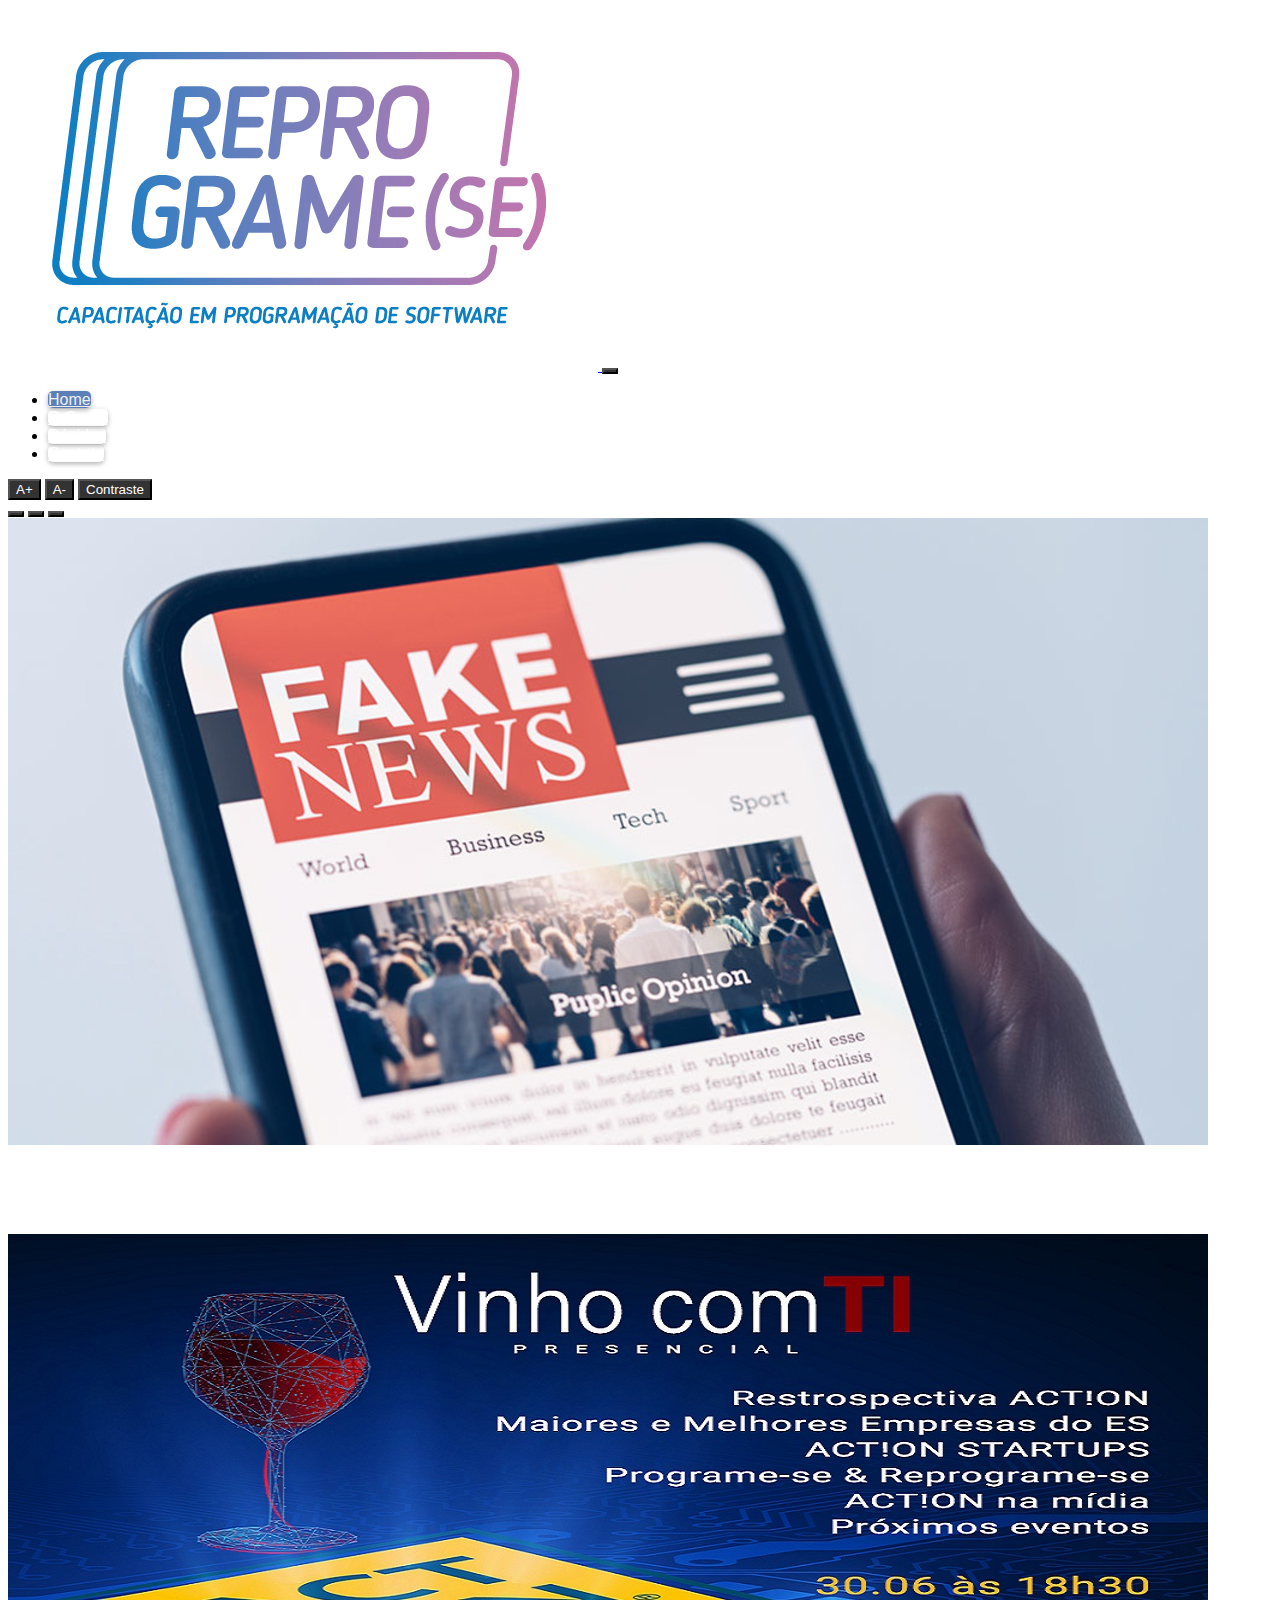
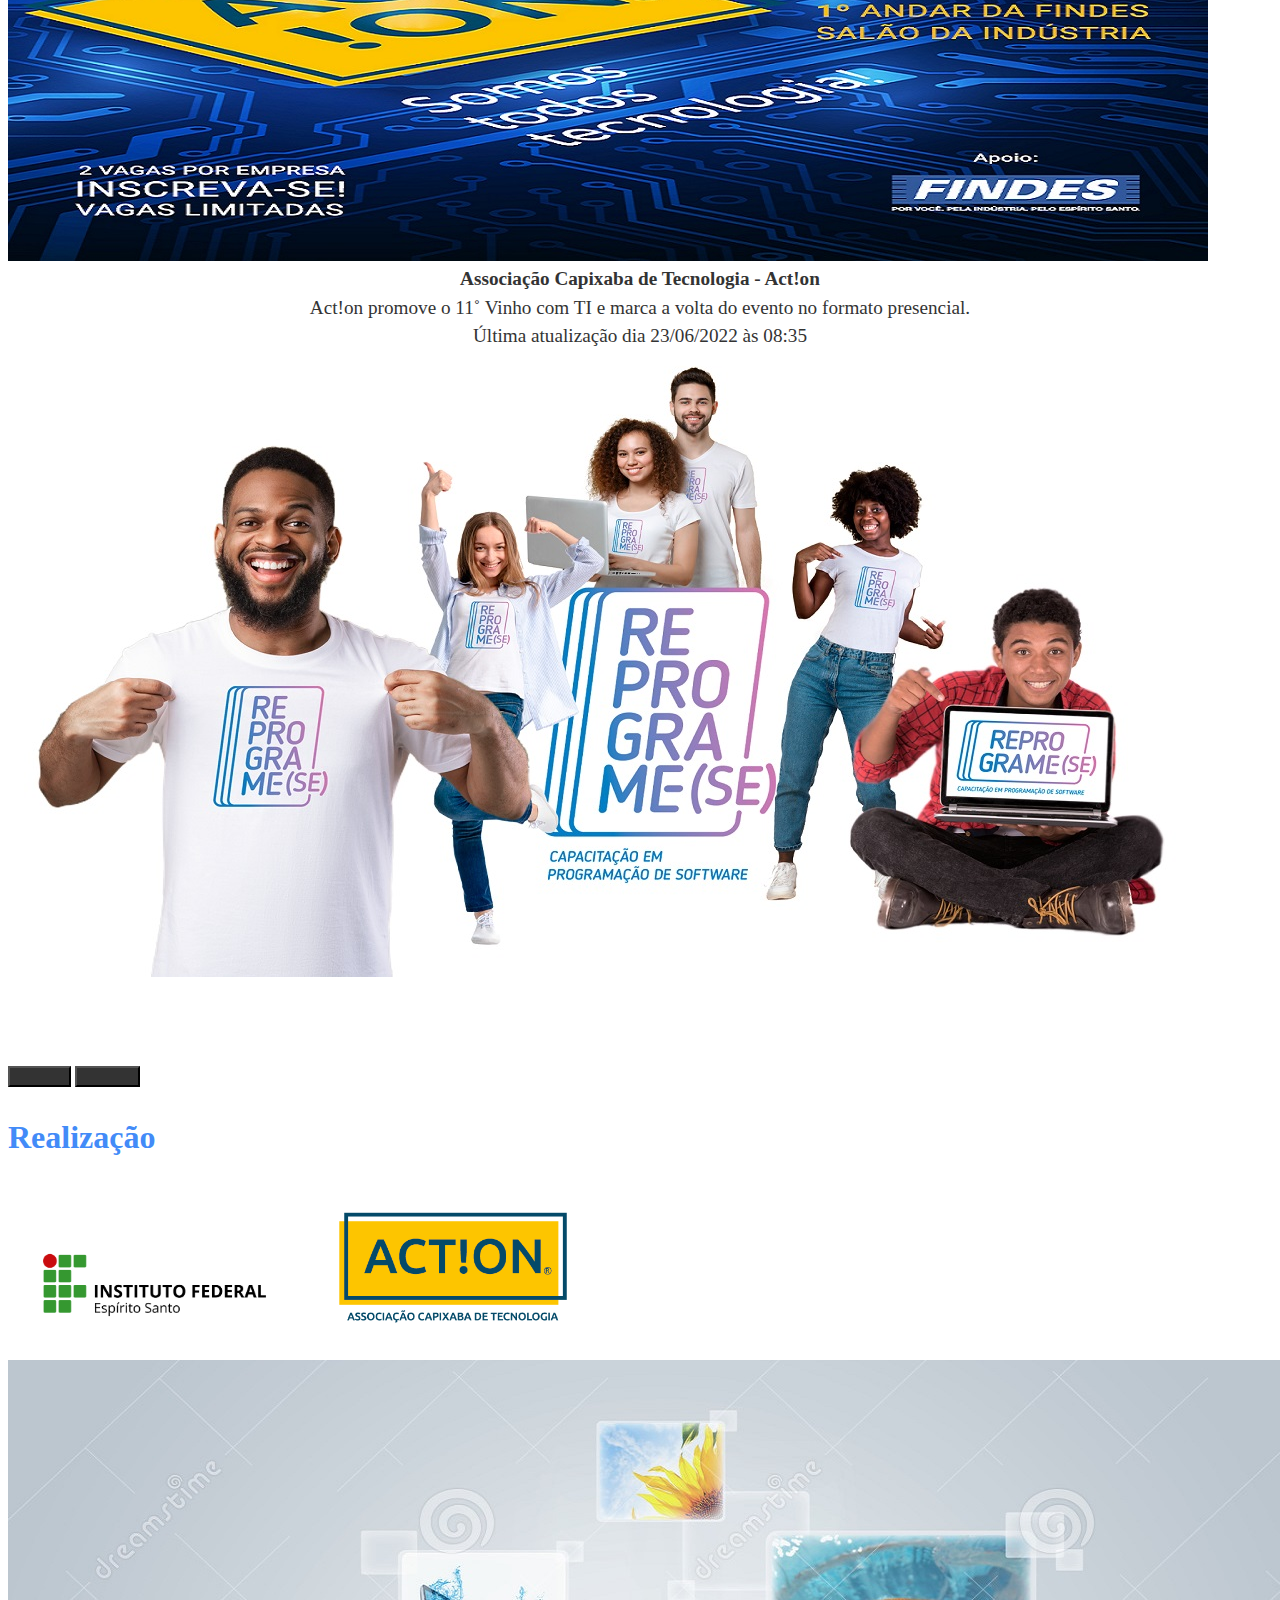
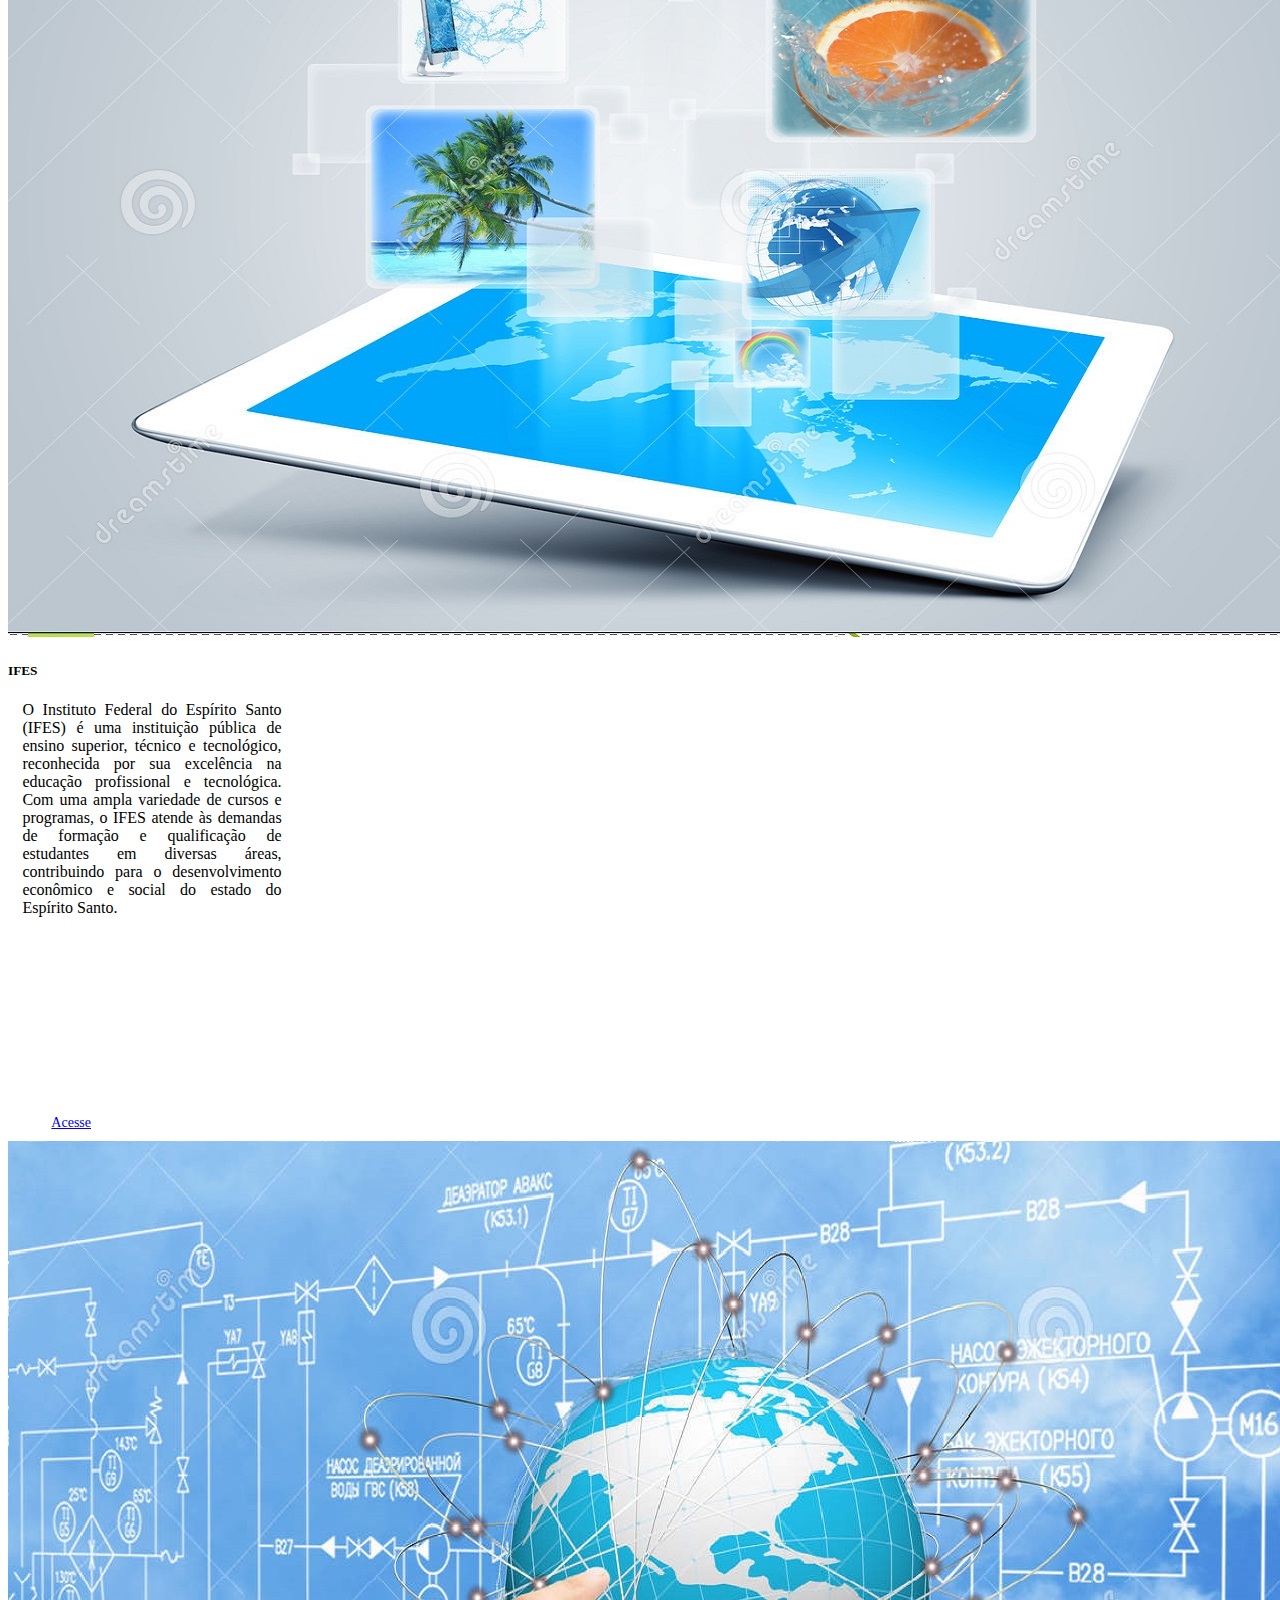
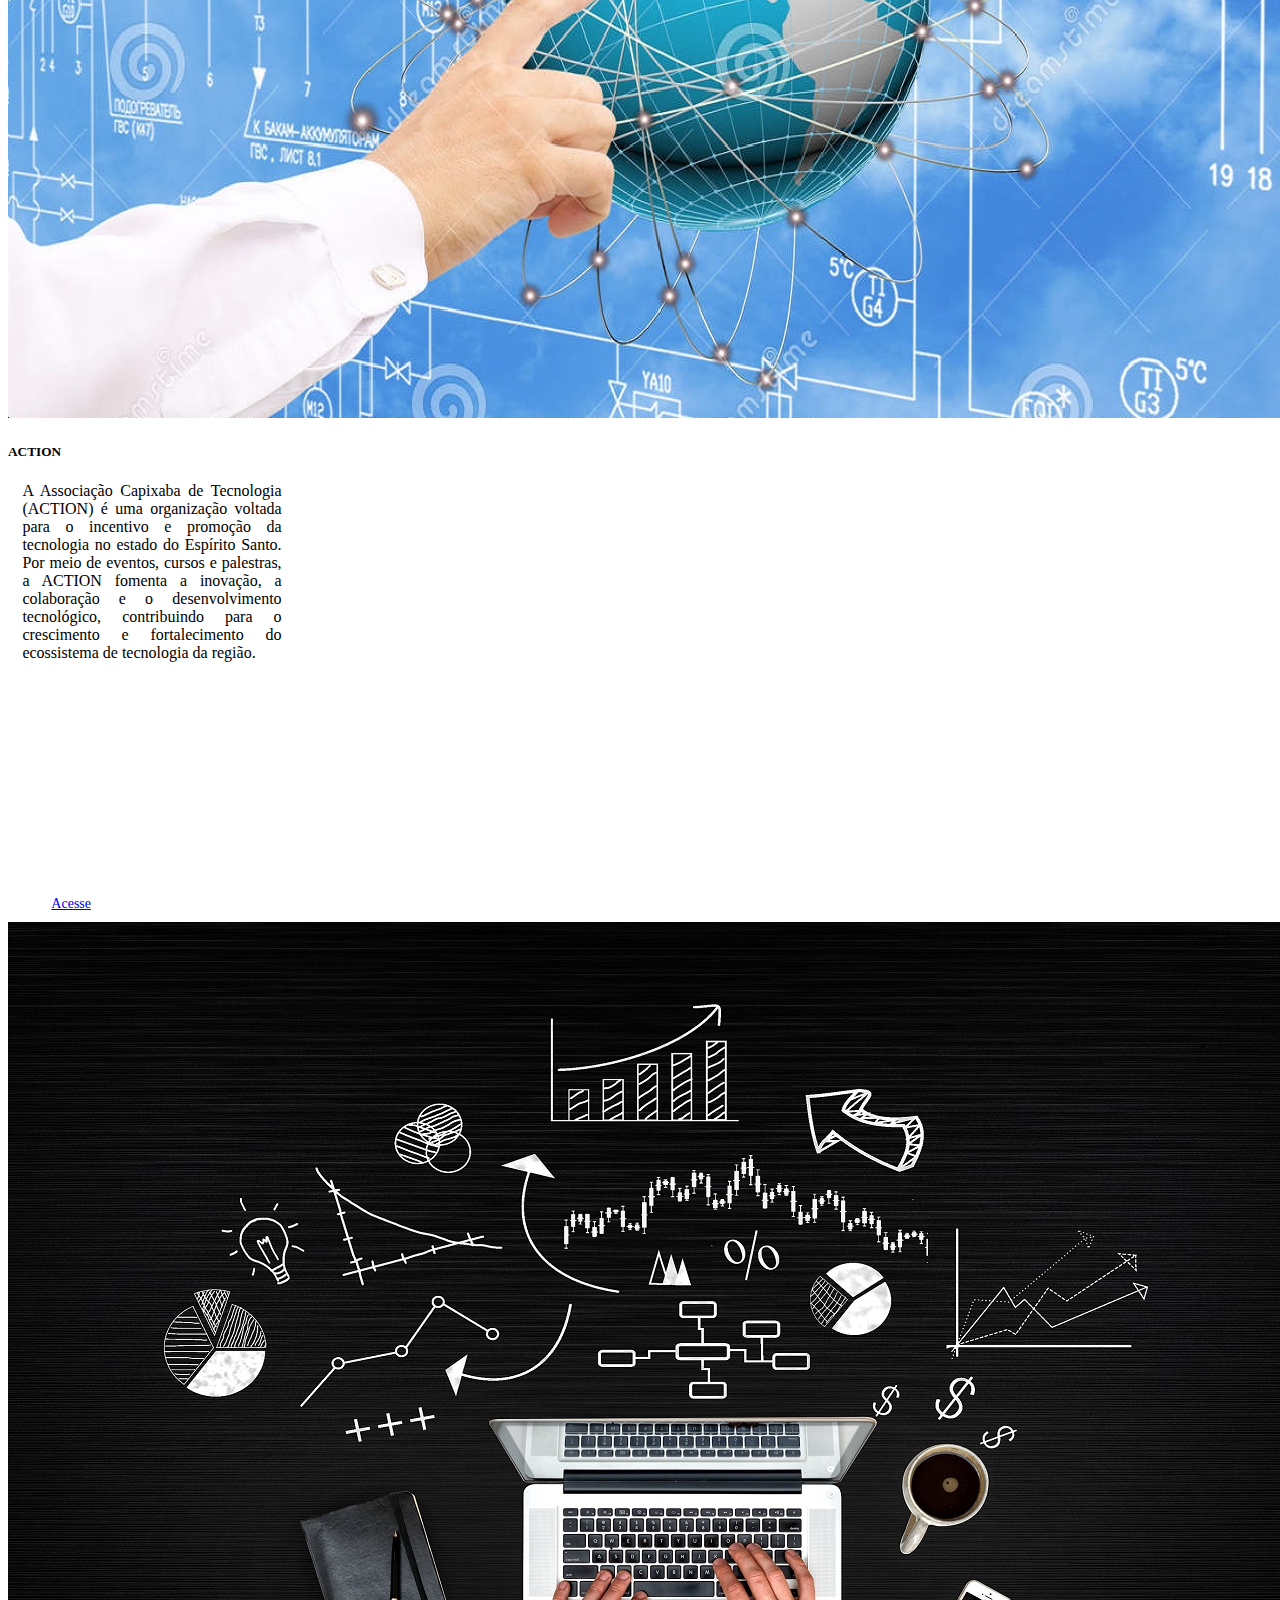
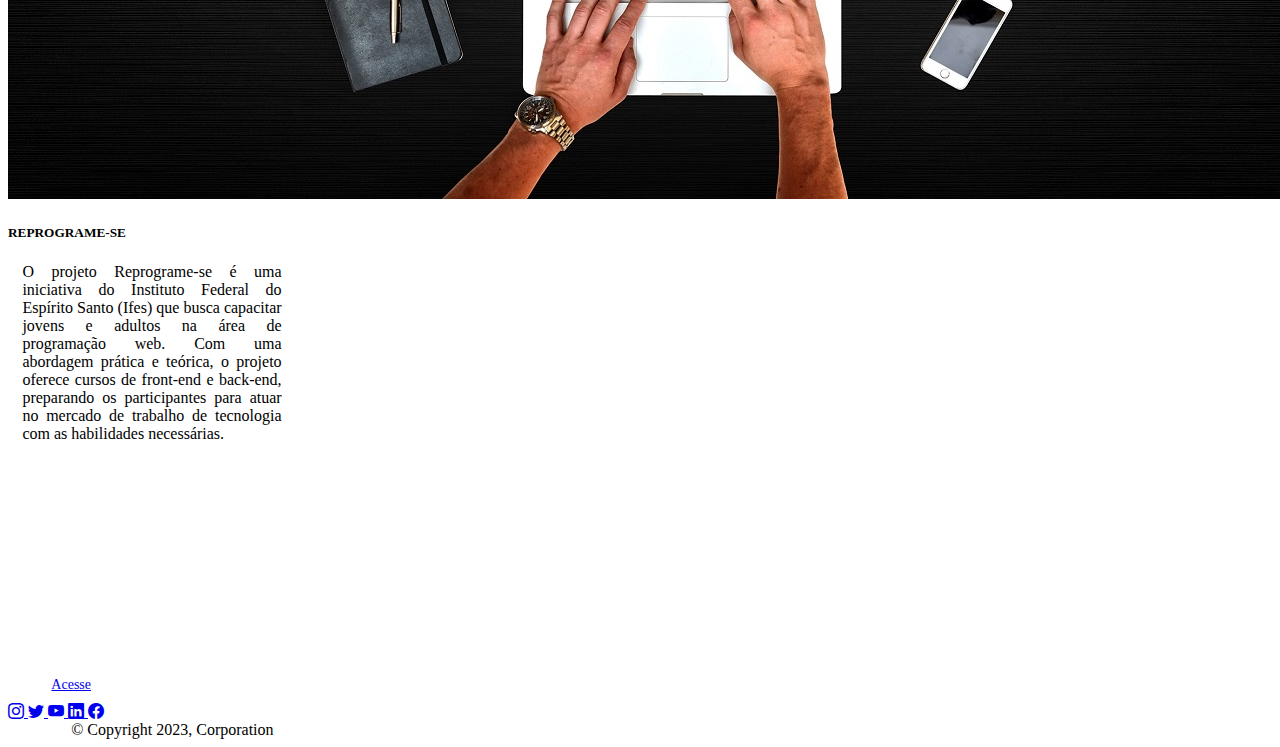
<file: index.html>
<!DOCTYPE html>
<html lang="pt-br">

<head>
  <!-- Metadados para compatibilidade com navegadores -->
  <meta charset="utf-8">
  <meta http-equiv="X-UA-Compatible" content="IE=edge">
  <meta name="viewport" content="width=device-width, initial-scale=1.0">
  <meta name="description" content="Página inicial do projeto Reprograme-se">

  <!-- Título da página -->
  <title>Reprograme-se</title>

  <!-- Links para estilos CSS -->
  <link rel="stylesheet" href="assets/css/style.css">
  <link rel="stylesheet" href="https://cdn.jsdelivr.net/npm/bootstrap@5.3.0-alpha1/dist/css/bootstrap.min.css"
    integrity="sha384-GLhlTQ8iRABdZLl6O3oVMWSktQOp6b7In1Zl3/Jr59b6EGGoI1aFkw7cmDA6j6gD" crossorigin="anonymous">
  <link rel="stylesheet" href="https://cdn.jsdelivr.net/npm/bootstrap-icons@1.10.3/font/bootstrap-icons.css">

  <!-- Scripts JavaScript -->
  <script src="https://cdn.jsdelivr.net/npm/bootstrap@5.3.0-alpha1/dist/js/bootstrap.bundle.min.js"
    integrity="sha384-w76AqPfDkMBDXo30jS1Sgez6pr3x5MlQ1ZAGC+nuZB+EYdgRZgiwxhTBTkF7CXvN" crossorigin="anonymous"
    defer></script>
</head>

<body>
  <!-- Cabeçalho com a barra de navegação -->
  <header>
    <nav class="navbar navbar-expand-lg navbar-light bg-light m-3">
      <div class="container-fluid">

        <!-- Link para a página inicial com logo do projeto -->
        <a href="index.html" class="navbar-brand">
          <img id="logo-reprogramese" src="assets/img/1logo-reprogramese/logo-reprogramese.png"
            alt="Logo Reprograme-se">
        </a>

        <!-- Botão para alternar a barra de navegação em dispositivos móveis -->
        <button class="navbar-toggler" type="button" data-bs-toggle="collapse" data-bs-target="#navbarSupportedContent"
          aria-controls="navbarSupportedContent" aria-expanded="false" aria-label="Alternar navegação">
          <span class="navbar-toggler-icon"></span>
        </button>

        <!-- Itens da barra de navegação -->
        <div class="collapse navbar-collapse" id="navbarSupportedContent">
          <ul class="navbar-nav me-auto mb-2 mb-lg-0">
            <!-- Links para as páginas principais do site -->
            <li class="nav-item">
              <a class="nav-link active" aria-current="page" href="index.html">Home</a>
            </li>
            <li class="nav-item">
              <a class="nav-link" href="curso.html">O Curso</a>
            </li>
            <li class="nav-item">
              <a class="nav-link" href="duvidas.html">Dúvidas</a>
            </li>
            <li class="nav-item">
              <a class="nav-link" href="contato.html">Contato</a>
            </li>
          </ul>

          <!-- Botões para aumentar ou diminuir o tamanho da fonte e alterar o contraste -->
          <div class="d-flex gap-2">
            <!-- Botão para aumentar o tamanho da fonte -->
            <button class="btn btn-outline-primary" type="button" id="aumentar-fonte">A+</button>

            <!-- Botão para diminuir o tamanho da fonte -->
            <button class="btn btn-outline-primary" type="button" id="diminuir-fonte">A-</button>

            <!-- Botão para alternar o contraste -->
            <button class="btn btn-outline-primary" type="button" id="alternar-contraste">Contraste</button>
          </div>
        </div>
      </div>
    </nav>
  </header>

  <!-- Seção com carrossel de notícias -->
  <section>
    <div id="carousel" class="carousel slide m-3" data-bs-ride="carousel">
      <div class="carousel-indicators">
        <button type="button" data-bs-target="#carousel" data-bs-slide-to="0" class="active" aria-current="true"
          aria-label="Slide 1"></button>
        <button type="button" data-bs-target="#carousel" data-bs-slide-to="1" aria-label="Slide 2"></button>
        <button type="button" data-bs-target="#carousel" data-bs-slide-to="2" aria-label="Slide 3"></button>
      </div>

      <!-- Slides do carrossel -->
      <div class="carousel-inner">

        <!-- Primeiro slide -->
        <div class="carousel-item active">
          <a href="https://www.ifes.edu.br/noticias/20847-ultimos-dias-para-se-inscrever-no-curso-que-ensina-a-identificar-fake-news"
            target="_blank">
            <img src="assets/img/2notícias/1fake-news.jpg" class="d-block w-100"
              alt="Últimos dias para se inscrever no curso que ensina a identificar fake news">
          </a>
          <div class="carousel-caption d-none d-sm-block  rounded-3">
            <h5 class="badge bg-primary text-wrap">Instituto Federal do Espírito Santo - Ifes</h5>
            <p class="badge bg-primary text-wrap">Últimos dias para se inscrever no curso que ensina a identificar fake
              news.</p>
            <p class="badge bg-primary text-wrap">Publicado: Sexta, 03 de Março de 2023, 16h48 | Última atualização em
              Sexta, 03 de Março de 2023, 16h51</p>
          </div>
        </div>

        <!-- Segundo slide -->
        <div class="carousel-item">
          <a href="https://action.org.es/acton-promove-o-11%cb%9a-vinho-com-ti-e-marca-a-volta-do-evento-no-formato-presencial"
            target="_blank">
            <img src="assets/img/2notícias/2action.jpg" class="d-block w-100"
              alt="Associação Capixaba de Tecnologia - Act!on promove o 11˚ Vinho com TI e marca a volta do evento no formato presencial">
          </a>
          <div class="carousel-caption d-none d-sm-block  rounded-3">
            <h5 class="badge bg-primary text-wrap">Associação Capixaba de Tecnologia - Act!on</h5>
            <p class="badge bg-primary text-wrap">Act!on promove o 11˚ Vinho com TI e marca a volta do evento no formato
              presencial.</p>
            <p class="badge bg-primary text-wrap">Última atualização dia 23/06/2022 às 08:35</p>
          </div>
        </div>

        <!-- Terceiro slide -->
        <div class="carousel-item">
          <a href="https://www.ifes.edu.br/noticias/20635-projeto-reprograme-se-abre-inscricoes-para-curso-de-qualificacao"
            target="_blank">
            <img src="assets/img/2notícias/3reprograme-se.jpg" class="d-block w-100"
              alt="Projeto Reprograme-se abre inscrições para curso de qualificação">
          </a>
          <div class="carousel-caption d-none d-sm-block  rounded-3">
            <h5 class="badge bg-primary text-wrap">Reprograme-se</h5>
            <p class="badge bg-primary text-wrap">Projeto Reprograme-se abre inscrições para curso de qualificação.</p>
            <p class="badge bg-primary text-wrap">Publicado: Terça, 30 de Agosto de 2022, 17h13 | Última atualização em
              Segunda, 31 de Outubro de 2022, 16h47</p>
          </div>
        </div>
      </div>

      <!-- Controles do carrossel -->
      <button class="carousel-control-prev" type="button" data-bs-target="#carousel" data-bs-slide="prev">
        <span class="carousel-control-prev-icon" aria-hidden="true"></span>
        <span class="visually-hidden">Anterior</span>
      </button>
      <button class="carousel-control-next" type="button" data-bs-target="#carousel" data-bs-slide="next">
        <span class="carousel-control-next-icon" aria-hidden="true"></span>
        <span class="visually-hidden">Próximo</span>
      </button>
    </div>
  </section>

  <!-- Seção de realização -->
  <section>
    <h1 class="text-center p-2" id="titulo">
      <strong>Realização</strong>
    </h1>
    <div class="d-flex justify-content-center text-primary p-2">
      <img id="logo-ifes" src="assets/img/3logo-ifes/IFES.png" alt="Logo Ifes">
      <img id="logo-action" src="assets/img/4logo-action/ACTION.png" alt="Logo Action">
    </div>

    <!-- Cartões com informações sobre IFES, Action e Reprograme-se -->
    <div class="row d-flex justify-content-center p-3 mb">

      <!-- Cartão sobre o IFES -->
      <div class="col-auto mb-3">
        <div class="card" style="width: 18rem">
          <img src="assets/img/5cards/1card_IFES.jpg" class="card-img-top" alt="Imagem de exemplo">
          <div class="card-body">
            <h5 class="card-title">IFES</h5>
            <p class="card-text">
              O Instituto Federal do Espírito Santo (IFES) é uma instituição pública de ensino superior, técnico e
              tecnológico, reconhecida por sua excelência na educação profissional e tecnológica. Com uma ampla
              variedade de cursos e programas, o IFES atende às demandas de formação e qualificação de estudantes em
              diversas áreas, contribuindo para o desenvolvimento econômico e social do estado do Espírito Santo.
            </p>
            <a href="https://www.ifes.edu.br/" target="_blank" class="btn btn-primary">Acesse</a>
          </div>
        </div>
      </div>

      <!-- Cartão sobre Action -->
      <div class="col-auto mb-3">
        <div class="card" style="width: 18rem">
          <img src="assets/img/5cards/2card_ACTION.jpg" class="card-img-top" alt="Imagem de exemplo">
          <div class="card-body">
            <h5 class="card-title">ACTION</h5>
            <p class="card-text">
              A Associação Capixaba de Tecnologia (ACTION) é uma organização voltada para o incentivo e promoção da
              tecnologia no estado do Espírito Santo. Por meio de eventos, cursos e palestras, a ACTION fomenta a
              inovação, a colaboração e o desenvolvimento tecnológico, contribuindo para o crescimento e fortalecimento
              do ecossistema de tecnologia da região.
            </p>
            <a href="https://action.org.es/" target="_blank" class="btn btn-primary">Acesse</a>
          </div>
        </div>
      </div>

      <!-- Cartão sobre Reprograme-se -->
      <div class="col-auto mb-3">
        <div class="card" style="width: 18rem">
          <img src="assets/img/5cards/3card_Reprograme-se.jpg" class="card-img-top" alt="Imagem de exemplo">
          <div class="card-body">
            <h5 class="card-title">REPROGRAME-SE</h5>
            <p class="card-text">
              O projeto Reprograme-se é uma iniciativa do Instituto Federal do Espírito Santo (Ifes) que busca capacitar
              jovens e adultos na área de programação web. Com uma abordagem prática e teórica, o projeto oferece cursos
              de front-end e back-end, preparando os participantes para atuar no mercado de trabalho de tecnologia com
              as habilidades necessárias.
            </p>
            <a href="https://reprograme-se.org.br/" target="_blank" class="btn btn-primary">Acesse</a>
          </div>
        </div>
      </div>
    </div>
  </section>

  <!-- Rodapé -->
  <footer>
    <!-- Links para redes sociais -->
    <div class="d-flex justify-content-center gap-1 mt-5">
      <a href="https://www.instagram.com/" target="_blank" aria-label="Instagram">
        <i class="bi bi-instagram"></i>
      </a>
      <a href="https://twitter.com/" target="_blank" aria-label="Twitter">
        <i class="bi bi-twitter"></i>
      </a>
      <a href="https://www.youtube.com/" target="_blank" aria-label="YouTube">
        <i class="bi bi-youtube"></i>
      </a>
      <a href="https://www.linkedin.com/" target="_blank" aria-label="LinkedIn">
        <i class="bi bi-linkedin"></i>
      </a>
      <a href="https://www.facebook.com/" target="_blank" aria-label="Facebook">
        <i class="bi bi-facebook"></i>
      </a>
    </div>

    <!-- Copyright -->
    <p class="text-center">
      &copy; Copyright 2023, Corporation
    </p>
  </footer>

  <!-- Incluindo o arquivo JavaScript -->
  <script src="assets/js/script.js"></script>
</body>

</html>
</file>
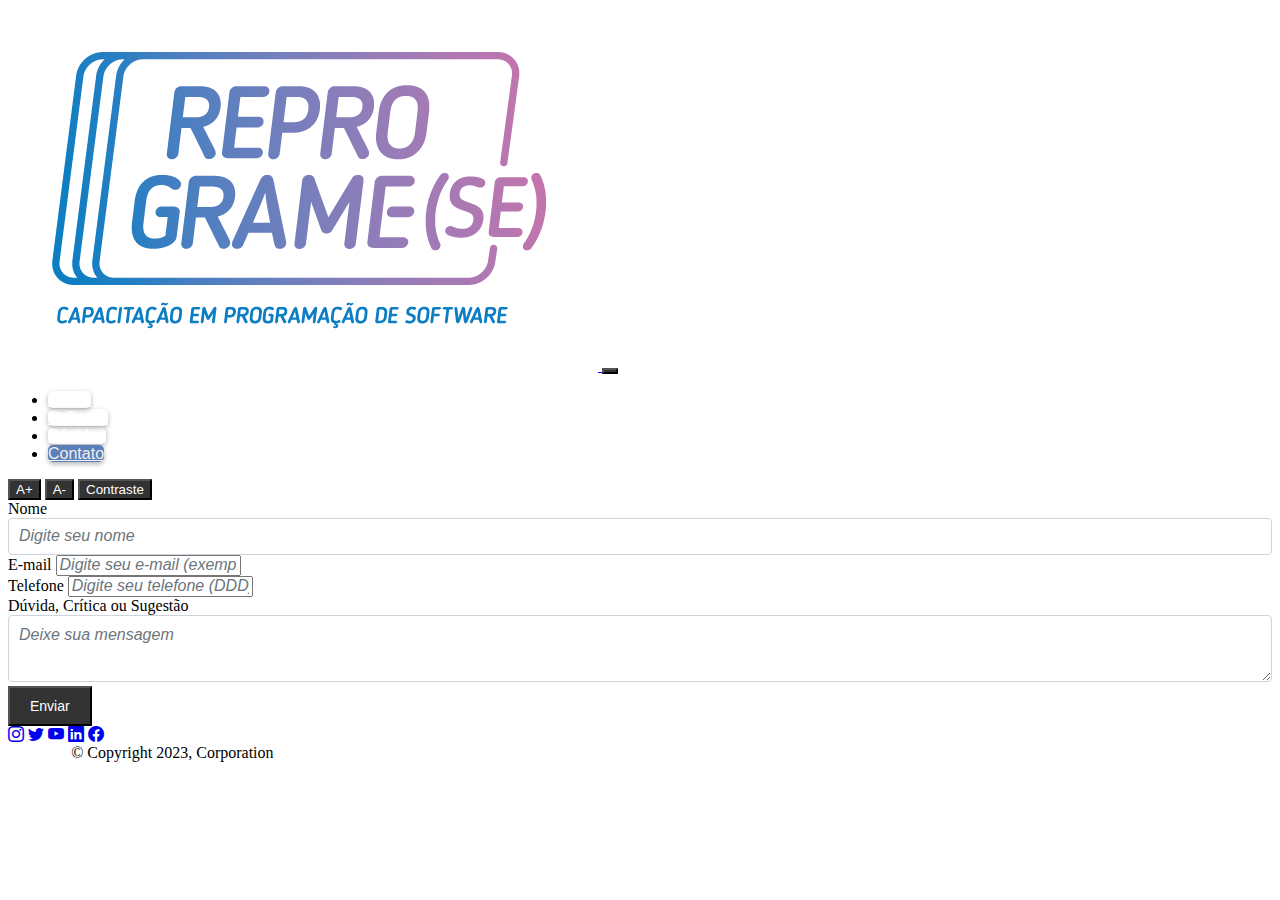
<file: contato.html>
<!DOCTYPE html>
<html lang="pt-br">

<head>
  <!-- Configurações básicas do documento -->
  <meta charset="utf-8">
  <meta http-equiv="X-UA-Compatible" content="IE=edge">
  <meta name="viewport" content="width=device-width, initial-scale=1.0">
  <meta name="description" content="Página de contato do projeto Reprograme-se">
  <title>Reprograme-se - Contato</title>

  <!-- Links para os arquivos CSS -->
  <link rel="stylesheet" href="assets/css/style.css">
  <link rel="stylesheet" href="https://cdn.jsdelivr.net/npm/bootstrap@5.3.0-alpha1/dist/css/bootstrap.min.css"
    integrity="sha384-GLhlTQ8iRABdZLl6O3oVMWSktQOp6b7In1Zl3/Jr59b6EGGoI1aFkw7cmDA6j6gD" crossorigin="anonymous">
  <link rel="stylesheet" href="https://cdn.jsdelivr.net/npm/bootstrap-icons@1.10.3/font/bootstrap-icons.css">

  <!-- Links para os arquivos JavaScript -->
  <script src="https://cdn.jsdelivr.net/npm/bootstrap@5.3.0-alpha1/dist/js/bootstrap.bundle.min.js"
    integrity="sha384-w76AqPfDkMBDXo30jS1Sgez6pr3x5MlQ1ZAGC+nuZB+EYdgRZgiwxhTBTkF7CXvN" crossorigin="anonymous"
    defer></script>
</head>

<body>
  <!-- Cabeçalho com a barra de navegação -->
  <header>
    <nav class="navbar navbar-expand-lg navbar-light bg-light m-3">
      <div class="container-fluid">

        <!-- Link para a página inicial com logo do projeto -->
        <a href="index.html" class="navbar-brand">
          <img id="logo-reprogramese" src="assets/img/1logo-reprogramese/logo-reprogramese.png"
            alt="Logo Reprograme-se">
        </a>

        <!-- Botão para alternar a barra de navegação em dispositivos móveis -->
        <button class="navbar-toggler" type="button" data-bs-toggle="collapse" data-bs-target="#navbarSupportedContent"
          aria-controls="navbarSupportedContent" aria-expanded="false" aria-label="Alternar navegação">
          <span class="navbar-toggler-icon"></span>
        </button>

        <!-- Itens da barra de navegação -->
        <div class="collapse navbar-collapse" id="navbarSupportedContent">
          <ul class="navbar-nav me-auto mb-2 mb-lg-0">
            <!-- Links para as páginas principais do site -->
            <li class="nav-item">
              <a class="nav-link" aria-current="page" href="index.html">Home</a>
            </li>
            <li class="nav-item">
              <a class="nav-link" href="curso.html">O Curso</a>
            </li>
            <li class="nav-item">
              <a class="nav-link" href="duvidas.html">Dúvidas</a>
            </li>
            <li class="nav-item">
              <a class="nav-link active" href="contato.html">Contato</a>
            </li>
          </ul>

          <!-- Botões para aumentar ou diminuir o tamanho da fonte e alterar o contraste -->
          <div class="d-flex gap-2">
            <!-- Botão para aumentar o tamanho da fonte -->
            <button class="btn btn-outline-primary" type="button" id="aumentar-fonte">A+</button>

            <!-- Botão para diminuir o tamanho da fonte -->
            <button class="btn btn-outline-primary" type="button" id="diminuir-fonte">A-</button>

            <!-- Botão para alternar o contraste -->
            <button class="btn btn-outline-primary" type="button" id="alternar-contraste">Contraste</button>
          </div>
        </div>
      </div>
    </nav>
  </header>

  <!-- Seção com o formulário de contato -->
  <section class="container mt-3">
    <!-- Formulário para envio de mensagens -->
    <form id="contato-form" class="row g-3" action="/usuarios/Cadastrar" method="post">
      <!-- Campo de entrada para o nome -->
      <div class="col-md-4 mb-4">
        <label for="nome" class="form-label">Nome</label>
        <input type="text" class="form-control" id="nome" placeholder="Digite seu nome" required>
      </div>

      <!-- Campo de entrada para o e-mail -->
      <div class="col-md-4 mb-4">
        <label for="email" class="form-label">E-mail</label>
        <input type="email" class="form-control" id="email" placeholder="Digite seu e-mail (exemplo@dominio.com)"
          required>
      </div>

      <!-- Campo de entrada para o telefone -->
      <div class="col-md-4 mb-2">
        <label for="telefone" class="form-label">Telefone</label>
        <input type="tel" class="form-control" id="telefone" placeholder="Digite seu telefone (DDD) XXXXX-XXXX"
          pattern="\(\d{2}\) \d{5}-\d{4}" required>
      </div>

      <!-- Campo de entrada para a mensagem -->
      <div class="mb-3">
        <label for="mensagem" class="form-label">Dúvida, Crítica ou Sugestão</label>
        <textarea class="form-control" id="mensagem" rows="3" placeholder="Deixe sua mensagem" required></textarea>
      </div>

      <!-- Botão para enviar o formulário -->
      <div>
        <button type="submit" class="btn btn-primary mb-3">Enviar</button>
      </div>
    </form>
  </section>

  <!-- Rodapé com ícones de redes sociais -->
  <footer>
    <div class="d-flex justify-content-center gap-1 mt-5">
      <a href="https://www.instagram.com/" target="_blank" aria-label="Instagram"><i class="bi bi-instagram"></i></a>
      <a href="https://twitter.com/" target="_blank" aria-label="Twitter"><i class="bi bi-twitter"></i></a>
      <a href="https://www.youtube.com/" target="_blank" aria-label="YouTube"><i class="bi bi-youtube"></i></a>
      <a href="https://www.linkedin.com/" target="_blank" aria-label="LinkedIn"><i class="bi bi-linkedin"></i></a>
      <a href="https://www.facebook.com/" target="_blank" aria-label="Facebook"><i class="bi bi-facebook"></i></a>
    </div>
    <!-- Copyright -->
    <p class="text-center">&copy; Copyright 2023, Corporation</p>
  </footer>

  <!-- Script JavaScript personalizado -->
  <script src="assets/js/script.js"></script>
</body>

</html>
</file>
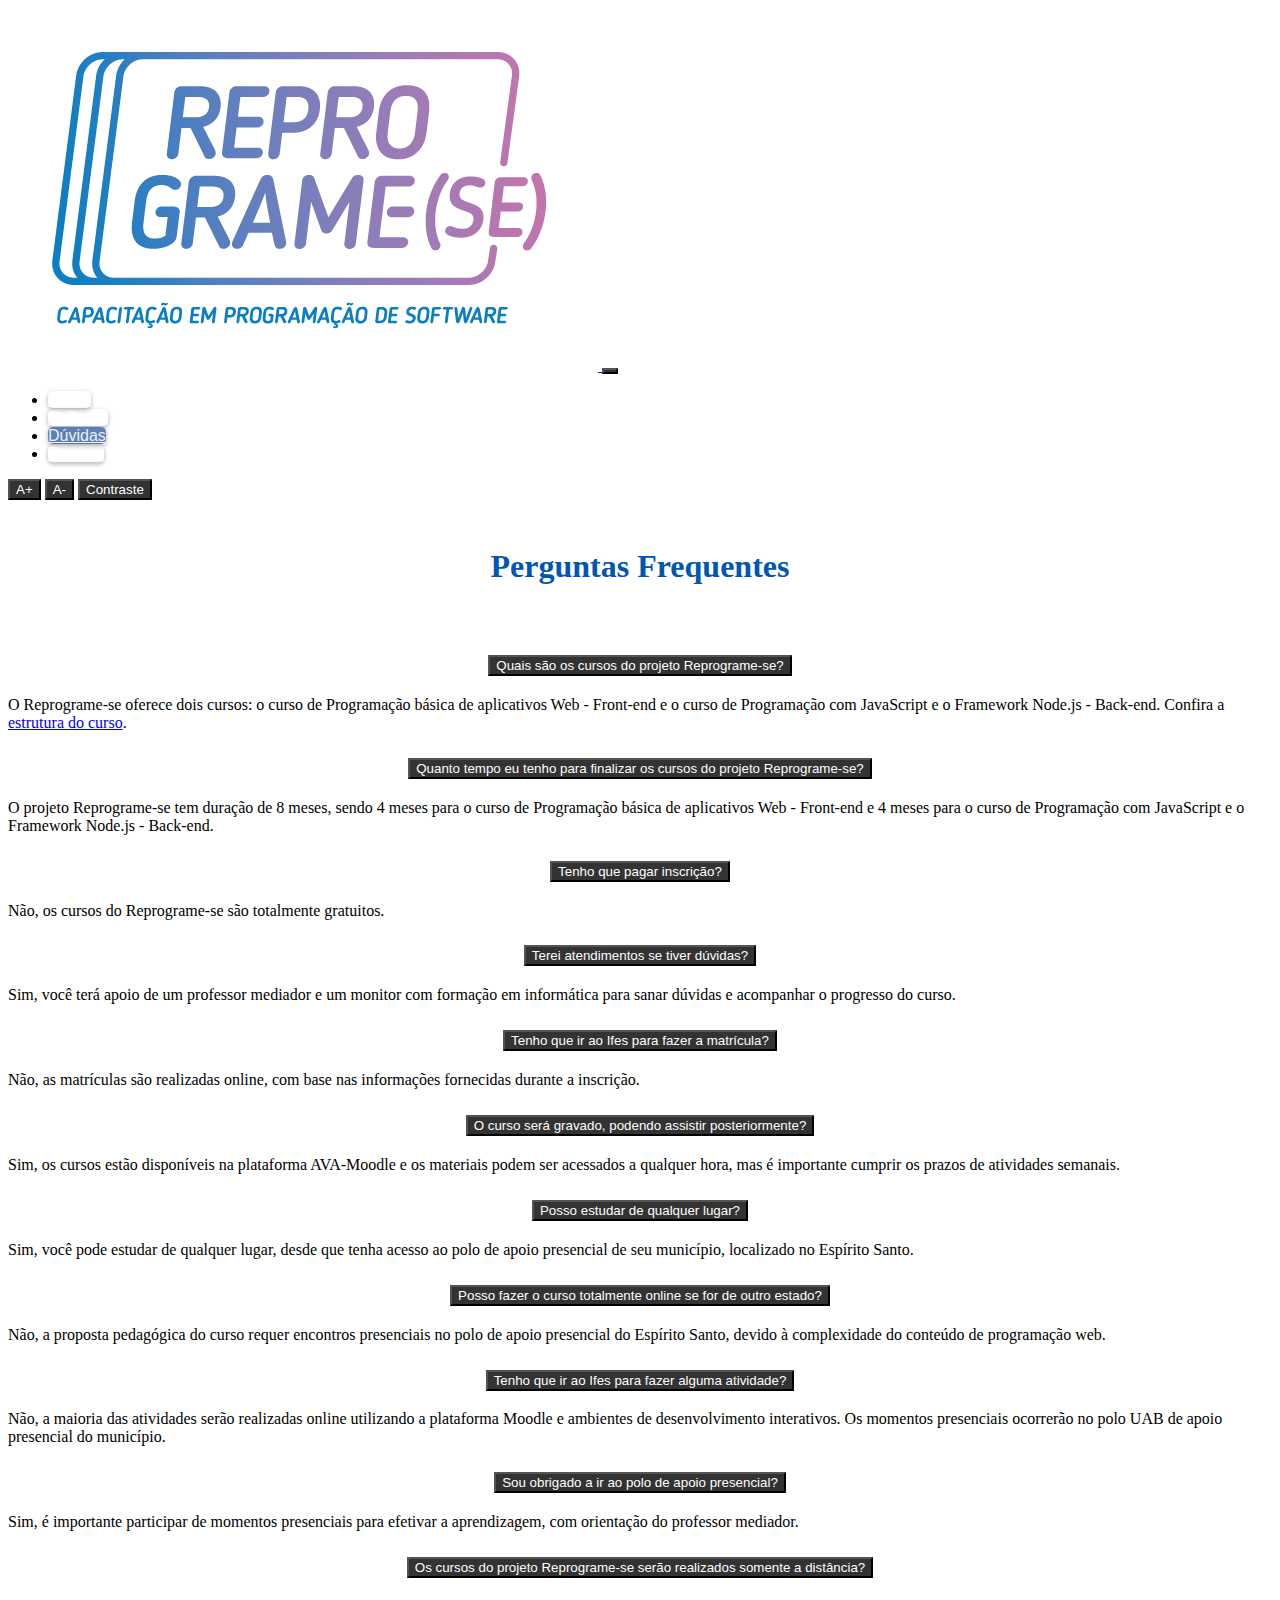
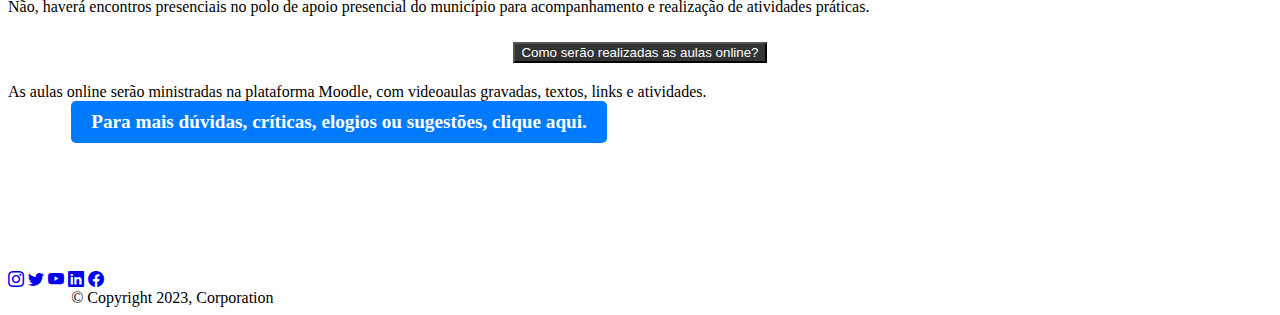
<file: duvidas.html>
<!DOCTYPE html>
<html lang="pt-br">

<head>
    <!-- Configurações básicas do documento -->
    <meta charset="utf-8">
    <meta http-equiv="X-UA-Compatible" content="IE=edge">
    <meta name="viewport" content="width=device-width, initial-scale=1.0">
    <meta name="description" content="Perguntas frequentes sobre o projeto Reprograme-se">
    <title>Reprograme-se - Dúvidas</title>

    <!-- Links para os arquivos CSS -->
    <link rel="stylesheet" href="assets/css/style.css">
    <link rel="stylesheet" href="https://cdn.jsdelivr.net/npm/bootstrap@5.3.0-alpha1/dist/css/bootstrap.min.css"
        integrity="sha384-GLhlTQ8iRABdZLl6O3oVMWSktQOp6b7In1Zl3/Jr59b6EGGoI1aFkw7cmDA6j6gD" crossorigin="anonymous">
    <link rel="stylesheet" href="https://cdn.jsdelivr.net/npm/bootstrap-icons@1.10.3/font/bootstrap-icons.css">

    <!-- Links para os arquivos JavaScript -->
    <script src="https://cdn.jsdelivr.net/npm/bootstrap@5.3.0-alpha1/dist/js/bootstrap.bundle.min.js"
        integrity="sha384-w76AqPfDkMBDXo30jS1Sgez6pr3x5MlQ1ZAGC+nuZB+EYdgRZgiwxhTBTkF7CXvN" crossorigin="anonymous"
        defer></script>
</head>

<body>
    <!-- Cabeçalho com a barra de navegação -->
    <header>
        <nav class="navbar navbar-expand-lg navbar-light bg-light m-3">
            <div class="container-fluid">

                <!-- Link para a página inicial com logo do projeto -->
                <a href="index.html" class="navbar-brand">
                    <img id="logo-reprogramese" src="assets/img/1logo-reprogramese/logo-reprogramese.png"
                        alt="Logo Reprograme-se">
                </a>

                <!-- Botão para alternar a barra de navegação em dispositivos móveis -->
                <button class="navbar-toggler" type="button" data-bs-toggle="collapse"
                    data-bs-target="#navbarSupportedContent" aria-controls="navbarSupportedContent"
                    aria-expanded="false" aria-label="Alternar navegação">
                    <span class="navbar-toggler-icon"></span>
                </button>

                <!-- Itens da barra de navegação -->
                <div class="collapse navbar-collapse" id="navbarSupportedContent">
                    <ul class="navbar-nav me-auto mb-2 mb-lg-0">
                        <!-- Links para as páginas principais do site -->
                        <li class="nav-item">
                            <a class="nav-link" aria-current="page" href="index.html">Home</a>
                        </li>
                        <li class="nav-item">
                            <a class="nav-link" href="curso.html">O Curso</a>
                        </li>
                        <li class="nav-item">
                            <a class="nav-link active" href="duvidas.html">Dúvidas</a>
                        </li>
                        <li class="nav-item">
                            <a class="nav-link" href="contato.html">Contato</a>
                        </li>
                    </ul>

                    <!-- Botões para aumentar ou diminuir o tamanho da fonte e alterar o contraste -->
                    <div class="d-flex gap-2">
                        <!-- Botão para aumentar o tamanho da fonte -->
                        <button class="btn btn-outline-primary" type="button" id="aumentar-fonte">A+</button>

                        <!-- Botão para diminuir o tamanho da fonte -->
                        <button class="btn btn-outline-primary" type="button" id="diminuir-fonte">A-</button>

                        <!-- Botão para alternar o contraste -->
                        <button class="btn btn-outline-primary" type="button" id="alternar-contraste">Contraste</button>
                    </div>
                </div>
            </div>
        </nav>
    </header>

    <!-- Seção de perguntas frequentes -->
    <section>
        <!-- Título da seção -->
        <h1 class="text-center titulos mt-3 mb-4">Perguntas Frequentes</h1>

        <!-- Accordion com perguntas e respostas -->
        <div class="accordion" id="accordion">
            <!-- Primeira pergunta -->
            <div class="accordion-item">
                <h2 class="accordion-header" id="headingOne">
                    <button class="accordion-button" type="button" data-bs-toggle="collapse"
                        data-bs-target="#collapseOne" aria-expanded="true" aria-controls="collapseOne">
                        Quais são os cursos do projeto Reprograme-se?
                    </button>
                </h2>
                <div id="collapseOne" class="accordion-collapse collapse show" aria-labelledby="headingOne"
                    data-bs-parent="#accordion">
                    <div class="accordion-body">
                        O Reprograme-se oferece dois cursos: o curso de Programação básica de aplicativos Web -
                        Front-end e o curso de Programação com JavaScript e o Framework Node.js - Back-end. Confira a <a
                            href="curso.html">estrutura do curso</a>.
                    </div>
                </div>
            </div>
            <!-- Segunda pergunta -->
            <div class="accordion-item">
                <h2 class="accordion-header" id="headingTwo">
                    <button class="accordion-button collapsed" type="button" data-bs-toggle="collapse"
                        data-bs-target="#collapseTwo" aria-expanded="false" aria-controls="collapseTwo">
                        Quanto tempo eu tenho para finalizar os cursos do projeto Reprograme-se?
                    </button>
                </h2>
                <div id="collapseTwo" class="accordion-collapse collapse" aria-labelledby="headingTwo"
                    data-bs-parent="#accordion">
                    <div class="accordion-body">
                        O projeto Reprograme-se tem duração de 8 meses, sendo 4 meses para o curso de Programação básica
                        de aplicativos Web - Front-end e 4 meses para o curso de Programação com JavaScript e o
                        Framework Node.js - Back-end.
                    </div>
                </div>
            </div>
            <!-- Terceira pergunta -->
            <div class="accordion-item">
                <h2 class="accordion-header" id="headingThree">
                    <button class="accordion-button collapsed" type="button" data-bs-toggle="collapse"
                        data-bs-target="#collapseThree" aria-expanded="false" aria-controls="collapseThree">
                        Tenho que pagar inscrição?
                    </button>
                </h2>
                <div id="collapseThree" class="accordion-collapse collapse" aria-labelledby="headingThree"
                    data-bs-parent="#accordion">
                    <div class="accordion-body">
                        Não, os cursos do Reprograme-se são totalmente gratuitos.
                    </div>
                </div>
            </div>
            <!-- Quarta pergunta -->
            <div class="accordion-item">
                <h2 class="accordion-header" id="headingFour">
                    <button class="accordion-button collapsed" type="button" data-bs-toggle="collapse"
                        data-bs-target="#collapseFour" aria-expanded="false" aria-controls="collapseFour">
                        Terei atendimentos se tiver dúvidas?
                    </button>
                </h2>
                <div id="collapseFour" class="accordion-collapse collapse" aria-labelledby="headingFour"
                    data-bs-parent="#accordion">
                    <div class="accordion-body">
                        Sim, você terá apoio de um professor mediador e um monitor com formação em informática para
                        sanar dúvidas e acompanhar o progresso do curso.
                    </div>
                </div>
            </div>
            <!-- Quinta pergunta -->
            <div class="accordion-item">
                <h2 class="accordion-header" id="headingFive">
                    <button class="accordion-button collapsed" type="button" data-bs-toggle="collapse"
                        data-bs-target="#collapseFive" aria-expanded="false" aria-controls="collapseFive">
                        Tenho que ir ao Ifes para fazer a matrícula?
                    </button>
                </h2>
                <div id="collapseFive" class="accordion-collapse collapse" aria-labelledby="headingFive"
                    data-bs-parent="#accordion">
                    <div class="accordion-body">
                        Não, as matrículas são realizadas online, com base nas informações fornecidas durante a
                        inscrição.
                    </div>
                </div>
            </div>
            <!-- Sexta pergunta -->
            <div class="accordion-item">
                <h2 class="accordion-header" id="headingSix">
                    <button class="accordion-button collapsed" type="button" data-bs-toggle="collapse"
                        data-bs-target="#collapseSix" aria-expanded="false" aria-controls="collapseSix">
                        O curso será gravado, podendo assistir posteriormente?
                    </button>
                </h2>
                <div id="collapseSix" class="accordion-collapse collapse" aria-labelledby="headingSix"
                    data-bs-parent="#accordion">
                    <div class="accordion-body">
                        Sim, os cursos estão disponíveis na plataforma AVA-Moodle e os materiais podem ser acessados a
                        qualquer hora, mas é importante cumprir os prazos de atividades semanais.
                    </div>
                </div>
            </div>
            <!-- Sétima pergunta -->
            <div class="accordion-item">
                <h2 class="accordion-header" id="headingSeven">
                    <button class="accordion-button collapsed" type="button" data-bs-toggle="collapse"
                        data-bs-target="#collapseSeven" aria-expanded="false" aria-controls="collapseSeven">
                        Posso estudar de qualquer lugar?
                    </button>
                </h2>
                <div id="collapseSeven" class="accordion-collapse collapse" aria-labelledby="headingSeven"
                    data-bs-parent="#accordion">
                    <div class="accordion-body">
                        Sim, você pode estudar de qualquer lugar, desde que tenha acesso ao polo de apoio presencial de
                        seu município, localizado no Espírito Santo.
                    </div>
                </div>
            </div>
            <!-- Oitava pergunta -->
            <div class="accordion-item">
                <h2 class="accordion-header" id="headingEight">
                    <button class="accordion-button collapsed" type="button" data-bs-toggle="collapse"
                        data-bs-target="#collapseEight" aria-expanded="false" aria-controls="collapseEight">
                        Posso fazer o curso totalmente online se for de outro estado?
                    </button>
                </h2>
                <div id="collapseEight" class="accordion-collapse collapse" aria-labelledby="headingEight"
                    data-bs-parent="#accordion">
                    <div class="accordion-body">
                        Não, a proposta pedagógica do curso requer encontros presenciais no polo de apoio presencial do
                        Espírito Santo, devido à complexidade do conteúdo de programação web.
                    </div>
                </div>
            </div>
            <!-- Nona pergunta -->
            <div class="accordion-item">
                <h2 class="accordion-header" id="headingNine">
                    <button class="accordion-button collapsed" type="button" data-bs-toggle="collapse"
                        data-bs-target="#collapseNine" aria-expanded="false" aria-controls="collapseNine">
                        Tenho que ir ao Ifes para fazer alguma atividade?
                    </button>
                </h2>
                <div id="collapseNine" class="accordion-collapse collapse" aria-labelledby="headingNine"
                    data-bs-parent="#accordion">
                    <div class="accordion-body">
                        Não, a maioria das atividades serão realizadas online utilizando a plataforma Moodle e ambientes
                        de desenvolvimento interativos. Os momentos presenciais ocorrerão no polo UAB de apoio
                        presencial do município.
                    </div>
                </div>
            </div>
            <!-- Décima pergunta -->
            <div class="accordion-item">
                <h2 class="accordion-header" id="headingTen">
                    <button class="accordion-button collapsed" type="button" data-bs-toggle="collapse"
                        data-bs-target="#collapseTen" aria-expanded="false" aria-controls="collapseTen">
                        Sou obrigado a ir ao polo de apoio presencial?
                    </button>
                </h2>
                <div id="collapseTen" class="accordion-collapse collapse" aria-labelledby="headingTen"
                    data-bs-parent="#accordion">
                    <div class="accordion-body">
                        Sim, é importante participar de momentos presenciais para efetivar a aprendizagem, com
                        orientação do professor mediador.
                    </div>
                </div>
            </div>
            <!-- Décima primeira pergunta -->
            <div class="accordion-item">
                <h2 class="accordion-header" id="headingEleven">
                    <button class="accordion-button collapsed" type="button" data-bs-toggle="collapse"
                        data-bs-target="#collapseEleven" aria-expanded="false" aria-controls="collapseEleven">
                        Os cursos do projeto Reprograme-se serão realizados somente a distância?
                    </button>
                </h2>
                <div id="collapseEleven" class="accordion-collapse collapse" aria-labelledby="headingEleven"
                    data-bs-parent="#accordion">
                    <div class="accordion-body">
                        Não, haverá encontros presenciais no polo de apoio presencial do município para acompanhamento e
                        realização de atividades práticas.
                    </div>
                </div>
            </div>
            <!-- Décima segunda pergunta -->
            <div class="accordion-item">
                <h2 class="accordion-header" id="headingTwelve">
                    <button class="accordion-button collapsed" type="button" data-bs-toggle="collapse"
                        data-bs-target="#collapseTwelve" aria-expanded="false" aria-controls="collapseTwelve">
                        Como serão realizadas as aulas online?
                    </button>
                </h2>
                <div id="collapseTwelve" class="accordion-collapse collapse" aria-labelledby="headingTwelve"
                    data-bs-parent="#accordion">
                    <div class="accordion-body">
                        As aulas online serão ministradas na plataforma Moodle, com videoaulas gravadas, textos, links e
                        atividades.
                    </div>
                </div>
            </div>
        </div>
    </section>

    <!-- Seção de link para a página de contato -->
    <section class="container mt-5 text-center">
        <h4 class="titulos">
            <a href="contato.html" class="contact-link">Para mais dúvidas, críticas, elogios ou sugestões, clique
                aqui.</a>
        </h4>
    </section>

    <!-- Rodapé com ícones de redes sociais -->
    <footer>
        <div id="end" class="text-center d-flex justify-content-center gap-2 mt-5">
            <a href="https://www.instagram.com/" target="_blank" aria-label="Instagram"><i
                    class="bi bi-instagram"></i></a>
            <a href="https://twitter.com/" target="_blank" aria-label="Twitter"><i class="bi bi-twitter"></i></a>
            <a href="https://www.youtube.com/" target="_blank" aria-label="YouTube"><i class="bi bi-youtube"></i></a>
            <a href="https://www.linkedin.com/" target="_blank" aria-label="LinkedIn"><i class="bi bi-linkedin"></i></a>
            <a href="https://www.facebook.com/" target="_blank" aria-label="Facebook"><i class="bi bi-facebook"></i></a>
        </div>
        <p class="text-center">&copy; Copyright 2023, Corporation</p>
    </footer>

    <!-- Script JavaScript personalizado -->
    <script src="assets/js/script.js"></script>
</body>

</html>
</file>
<file: assets/css/style.css>
/* Estilo para os logos */

#logo-ifes,
#logo-action {
    width: 20%;
    /* Tamanho padrão */
    margin: 20px;
    /* Adiciona margem ao redor dos logos */
}

/* Ajuste de tamanho responsivo */
@media (max-width: 768px) {

    
    #logo-ifes,
    #logo-action {
        width: 30%;
        /* Reduz o tamanho dos logos em telas menores */
    }
}

/* Estilo para o título */
#titulo {
    color: rgb(66, 139, 248);
}

/* Estilo para o carrossel */
#carousel {
    height: 10%;
    margin-bottom: 2rem;
}

/* Estilo para depoimentos */
#depoimentos,
#depoimentos1 {
    display: block;
}

/* Estilo para cartões */
.card-2 {
    border-radius: 5px;
    border: 1px solid #ccc;
    box-shadow: -5px 5px #1A7FBE, -10px 10px #5B7FB9, -15px 15px #C27FB1, -10px 10px #5B7FB9, 0 0 #C27FB1;
    padding: 5px;
    height: 350px;
    /* Diminuir a altura do cartão */
    margin-top: 20px;
    /* Adiciona espaço entre os cartões e o título */

}

/* Estilo para o container */
#container {
    margin-bottom: 4rem;
    margin-top: 3rem;
}

/* Estilo para o final */
#end {
    margin-top: 8rem;
}

/* Estilo para os títulos */
div h2 {
    text-align: center;
}

/* Estilo para parágrafos */
p {
    margin: 0 5%;
}

/* Estilo para as seções de títulos */
.titulos {
    color: #1A7FBE;
    margin: 0 5%;
}

/* Estilo para os botões */
#pag {
    display: flex;
    justify-content: center;
    margin-top: 100px;
}

/* Estilo para o texto do banner */
#banner-text,
#inscricao {
    display: flex;
    justify-content: center;
}

/* Estilo para a inscrição do banner */
#banner-inscricao {
    height: 150px;
    width: 500px;
}

/* Estilo para seleção de módulos */
#select-modulo {
    margin-left: 5%;
    margin-bottom: 3%;
}

/* Estilo para os containers das tabelas */
#container-table1,
#container-table2 {
    justify-content: center;
    display: none;
    margin-bottom: 5%;
}

/* Estilo para as tabelas */
#tabela1,
#tabela2 {
    width: 90%;
    height: 90%;
    margin: auto;
    background-color: #5B7FB9;
    color: white;
}

/* Estilo para cabeçalhos e rodapés das tabelas */
table thead,
tfoot {
    text-align: center;
    color: #C27FB1;
    font-weight: bold;
}

/* Estilo para linhas das tabelas */
table tr {
    border: 1px solid black;
}

/* Estilo para células das tabelas */
table td {
    border: 1px solid black;
}

/* Estilo para o container do calendário */
#container-calendario {
    width: 90%;
    /* Largura total do container */
    margin: auto;
    /* Centraliza o container */
    color: #1A7FBE;
    /* Cor do texto */
    display: flex;
    /* Exibe como flex container */
    flex-direction: column;
    /* Alinha verticalmente */
    align-items: center;
    /* Centraliza elementos */
    padding: 20px;
    /* Adiciona espaço interno */
}

/* Estilo para os cabeçalhos dos dias da semana no calendário */
#calendar .fc-day-header {
    background-color: #f0f0f0;
    /* Cor de fundo clara */
    color: #333333;
    /* Cor de texto escura para contraste */
    text-align: center;
    /* Centraliza o texto */
    font-weight: bold;
    /* Define a fonte em negrito */
}

/* Estilo para a seção de eventos */
#eventos {
    margin-top: 20px;
    /* Espaço entre o calendário e os eventos */
    margin-left: 5%;
    /* Alinha os eventos à esquerda */
}

/* Estilo para os itens de eventos */
.event-item {
    margin-bottom: 10px;
    /* Espaçamento entre os itens da lista */
    padding: 5px;
    /* Espaço interno para os itens */
    border-bottom: 1px solid #ccc;
    /* Linha de separação */
}

/* Estilo para o calendário */
#calendar {
    width: 50%;
    /* Define a largura do calendário */
}

/* Estilo para eventos */
#eventos {
    margin-left: 5%;
}

/* Estilo para o banner do container 2 */
#container-banner2 {
    margin-top: 5rem;
}

/* Fazendo ajustes

/* Ajuste para as legendas do carrossel com fundo branco */
.carousel-caption {

    color: #333;
    /* Cor de texto mais escura para contraste com o fundo branco */
}

/* Ajuste específico para a cor dos textos das legendas */
.carousel-inner .carousel-item:nth-child(1) .carousel-caption h5,
.carousel-inner .carousel-item:nth-child(1) .carousel-caption p,
.carousel-inner .carousel-item:nth-child(3) .carousel-caption h5,
.carousel-inner .carousel-item:nth-child(3) .carousel-caption p {
    color: white;
    /* Cor do texto nos botões */
    color: white;
    /* Cor mais escura para o texto contrastar com o fundo branco */
}

/* Ajuste para os botões */
button {
    background-color: #333;
    /* Cor mais escura para contraste com o fundo branco */
    color: white;
    /* Cor do texto nos botões */
}

/* Botões de controle do carrossel */
.carousel-control-prev,
.carousel-control-next {
    color: #333;
    /* Cor mais escura para contraste com o fundo branco */
}

/* Botões de controle do carrossel - Ícones */
.carousel-control-prev-icon,
.carousel-control-next-icon {
    background-color: #333;
    /* Cor mais escura para contraste com o fundo branco */
}

/* Estilo para os badges */
.badge.bg-primary.text-wrap {
    display: block;
    /* Exibe os badges um embaixo do outro */
    margin: 0 auto;
    /* Centraliza os badges */
    width: fit-content;
    /* Ajusta a largura ao texto */
    padding: 0.2rem 0.4rem;
    /* Ajusta o preenchimento interno do badge */
    font-size: 1.2rem;
    /* Aumenta o tamanho do texto */
}

/* Estilo para o container do cartão */
.card-body {
    height: 500px;
    /* Ajuste a altura conforme necessário */
    display: flex;
    /* Define o .card-body como um flex container */
    flex-direction: column;
    /* Configura a direção flexível como coluna */
    /*justify-content: space-between; /* Distribui uniformemente os itens dentro do container */
}

.card-text {
    text-align: justify;
    /* Justifica o texto dentro dos cartões */
}


/* Estilo para os botões dentro do cartão */
.card-body .btn {
    margin-top: auto;
    /* Faz com que o botão fique na parte inferior do cartão */
    width: 30%;
    /* Faz com que o botão ocupe até 100% da largura do cartão */
    text-align: center;
    /* Centraliza o texto dentro do botão */
}

/* Estilos para os links da barra de navegação */
.nav-link {
    font-family: 'Arial', sans-serif;
    /* Fonte estilizada */
    color: #fff;
    /* Cor de texto */
    /*padding: 10px 15px; /* Adiciona espaçamento ao redor do texto */
    margin-right: 10px;
    /* Espaçamento entre as opções de navegação */
    border-radius: 5px;
    /* Bordas arredondadas */
    transition: background-color 0.3s ease, color 0.3s ease;
    /* Transições suaves */
}

/* Estilos para links quando ativos ou ao passar o cursor sobre eles */
.nav-link:hover,
.nav-link.active {
    background-color: #5b7fb9;
    /* Cor de fundo quando ativo ou ao passar o cursor */
    color: #f0f0f0;
    /* Cor de texto quando ativo ou ao passar o cursor */
}

/* Adiciona um efeito de sombra aos links */
.nav-link {
    box-shadow: 0px 2px 5px rgba(0, 0, 0, 0.3);
}

/* Estilo para os placeholders */
input::placeholder,
textarea::placeholder {
    color: #6c757d;
    /* Cor do texto do placeholder */
    font-style: italic;
    /* Estilo do texto */
}

/* Ajustando inputs de texto para melhor aparência */
input[type="text"],
textarea {
    border: 1px solid #ced4da;
    /* Cor da borda */
    padding: 10px;
    /* Espaçamento interno */
    border-radius: 4px;
    /* Borda arredondada */
    width: 100%;
    /* Largura total */
    box-sizing: border-box;
    /* Inclui padding e border na largura */
}

/* Melhorando o tamanho e estilo dos placeholders */
input::placeholder,
textarea::placeholder {
    font-size: 1rem;
    /* Tamanho da fonte */
    font-family: 'Arial', sans-serif;
    /* Família de fontes */
}

/* Estilo para o cabeçalho <h1> da seção de perguntas frequentes */
h1.text-center.titulos {
    margin-top: 3rem;
    margin-bottom: 4rem;
    font-weight: bold;
    /* Define a espessura da fonte como negrito */
    color: #0056b3;
    /* Define a cor do texto como azul escuro */
    text-align: center;
    /* Centraliza o texto */
}

/* Estilo para o link de contato */
.contact-link {
    display: inline-block;
    /* Exibe o link como bloco inline para permitir estilização */
    padding: 10px 20px;
    /* Adiciona espaço interno ao redor do texto */
    font-size: 1.2rem;
    /* Aumenta o tamanho da fonte para melhor legibilidade */
    border-radius: 5px;
    /* Adiciona cantos arredondados ao link */
    color: #ffffff;
    /* Define a cor do texto como branco */
    background-color: #007bff;
    /* Define a cor de fundo como azul primário de Bootstrap */
    text-decoration: none;
    /* Remove sublinhado padrão do link */
    transition: background-color 0.3s;
    /* Adiciona uma transição suave na cor de fundo */
}

/* Estilo para o link de contato em hover */
.contact-link:hover {
    background-color: #0056b3;
    /* Escurece a cor de fundo ao passar o mouse */
}

/* Estilizando as tabelas */
table {
    width: 100%;
    /* Largura total para as tabelas */
    margin-bottom: 20px;
    /* Espaçamento inferior */
    border-collapse: collapse;
    /* Colapso de bordas */
    border-spacing: 0;
    /* Espaçamento entre células */
    border: 1px solid #ccc;
    /* Borda das tabelas */
}

/* Cabeçalhos das tabelas */
table thead th {
    background-color: #0056b3;
    /* Azul escuro */
    color: #fff;
    /* Texto branco para contraste */
    padding: 12px;
    /* Espaçamento interno */
    text-align: left;
    /* Alinhamento à esquerda */
    border-bottom: 2px solid #ccc;
    /* Borda inferior */
}

/* Corpo das tabelas */
table tbody td {
    padding: 10px;
    /* Espaçamento interno */
    border-bottom: 1px solid #ccc;
    /* Borda inferior */
    text-align: left;
    /* Alinhamento à esquerda */
    background-color: #f2f2f2;
    /* Fundo claro */
    color: #333;
    /* Texto escuro para contraste */
}

/* Linhas alternadas para melhorar a legibilidade */
table tbody tr:nth-child(odd) {
    background-color: #e6f7ff;
    /* Fundo alternativo leve azul */
}

/* Estilizando listas dentro das células */
table td ul {
    padding: 0;
    /* Remove o padding padrão */
    margin: 0;
    /* Remove a margem padrão */
    list-style-type: disc;
    /* Lista com marcadores em disco */
    padding-left: 20px;
    /* Adiciona espaço à esquerda */
}

/* Classe CSS para contraste escuro */
.contraste-escuro {
    /* Cores invertidas */
    background-color: #333;
    /* Cor de fundo escura */
    color: #f0f0f0;
    /* Cor de texto clara */

    /* Estilos adicionais para elementos específicos */
    a {
        color: #66aaff;
        /* Links em azul claro */
    }

    /* Personalização de botões */
    button {
        background-color: #444;
        /* Fundo mais escuro para botões */
        color: #f0f0f0;
        /* Cor de texto clara para botões */
        border: 1px solid #f0f0f0;
        /* Borda branca */
    }

    /* Estilo para cabeçalhos */
    h1,
    h2,
    h3,
    h4,
    h5,
    h6 {
        color: #f0f0f0;
        /* Cor de texto clara para cabeçalhos */
    }

    /* Estilos para elementos específicos */
    .navbar {
        background-color: #444;
        /* Cor de fundo escura para a barra de navegação */
        /* Usar flexbox para gerenciar o layout da barra de navegação */
        display: flex;
        justify-content: space-between;
        align-items: center;
    }

    .footer {
        background-color: #444;
        /* Cor de fundo escura para o rodapé */
        color: #f0f0f0;
        /* Cor de texto clara para o rodapé */
    }
}

/* Ajustes para o botão "Acesse" usando Bootstrap */
/* Estilo padrão para o botão */
.btn-primary {
    white-space: nowrap;
    /* Garante que o texto não quebre */
    padding: 10px 20px;
    font-size: 14px;
    /* Ajuste conforme necessário */
}

/* Media query para telas menores */
@media (max-width: 576px) {
    .btn-primary {
        font-size: 12px;
        /* Ajuste conforme necessário para telas menores */
        padding: 8px 16px;
        /* Ajuste o padding para se adaptar à tela menor */
    }
}
/* Ajustes para a logo em dispositivos móveis */
@media (max-width: 576px) {
    #logo-reprogramese {
        width: 10%;
        /* Reduza ainda mais a largura da logo */
        margin: 0;
        /* Remova margens para liberar mais espaço */
    }

    /* Ajustes para o ícone de hambúrguer */
    .navbar-toggler {
        margin: 0;
        padding: 0;
        /* Defina tamanho do ícone de hambúrguer, se necessário */
    }
}

/* Ajustes para a barra de navegação */
.navbar {
    display: flex;
    /* Usar flexbox para gerenciar layout */
    justify-content: space-between;
    /* Distribuir os elementos de forma uniforme */
    align-items: center;
    /* Centralizar verticalmente os elementos */
}
</file>
